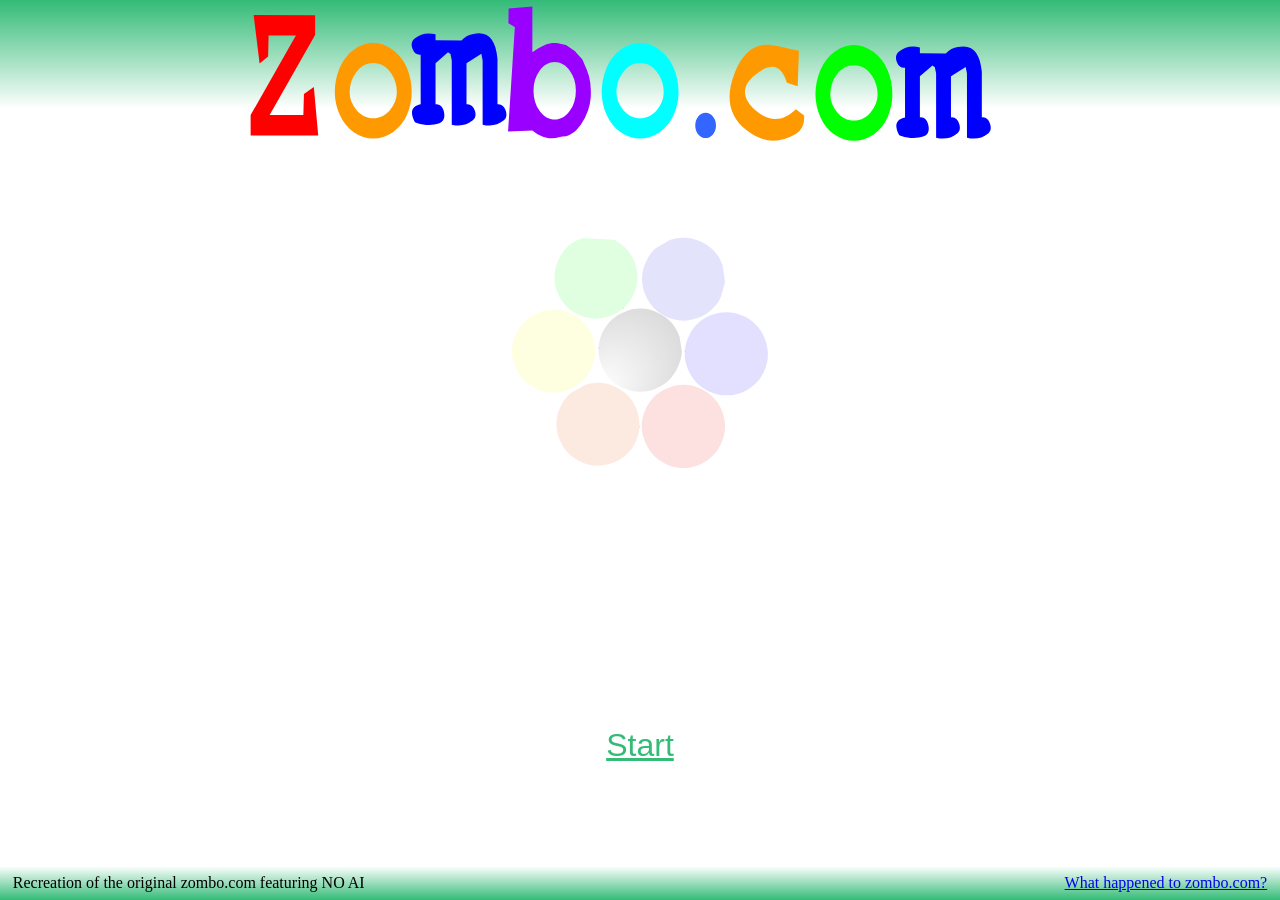
<file: index.html>
<!DOCTYPE html>
<html lang="en">
<head>
	<!-- Assets courtesy of https://html5zombo.com/ -->
	<meta charset="UTF-8">
	<meta name="viewport" content="width=device-width, initial-scale=1.0">
	<title>ZomboCom</title>
	<meta name="description" content="Welcome to ZomboCom! You can do anything at ZomboCom!">
	<link rel="stylesheet" href="styles.css">
</head>
<body>
	<div class="top-gradient">
		<svg xmlns="http://www.w3.org/2000/svg" xmlns:xlink="http://www.w3.org/1999/xlink" version="1.1" id="Layer_1" x="0px" y="0px" style="width: 100%;" viewBox="0 0 555.85 61.35" xml:space="preserve">
			<g id="logo">
				<path fill="#00FFFF" d="M292.575,29.575c-1.4-3.399-3.45-6.066-6.15-8c-2.733-2.033-5.55-3.05-8.45-3.05                 c-2.933,0-5.733,0.983-8.4,2.95c-2.7,1.899-4.75,4.566-6.15,8c-1.433,3.434-2.15,6.899-2.15,10.399c0,3.467,0.717,6.801,2.15,10                 c1.367,3.201,3.4,5.717,6.1,7.551c2.667,1.834,5.483,2.75,8.45,2.75c2.934,0,5.767-0.916,8.5-2.75c2.667-1.9,4.7-4.416,6.101-7.551                 c1.399-3.266,2.1-6.582,2.1-9.949C294.675,36.359,293.975,32.909,292.575,29.575 M277.975,27.325c3.3,0,5.95,1.601,7.95,4.799                 c1.533,2.4,2.3,5.035,2.3,7.9c0,2.768-0.983,5.35-2.95,7.75c-2.033,2.367-4.467,3.566-7.3,3.6c-2.867-0.033-5.3-1.232-7.3-3.6                 c-2-2.4-2.983-4.982-2.95-7.75c-0.033-3.365,0.95-6.299,2.95-8.799C272.608,28.625,275.042,27.325,277.975,27.325"/>
				<path fill="none" d="M292.575,29.575"/>
				<path fill="#FF9900" d="M346.425,37.425l0.5-15.35l-8.95-1.95c-8.533-2.433-14.816,1.351-18.85,11.351                 c-4.233,10.6-2.616,18.898,4.85,24.898c6.833,5.568,13.983,6.217,21.45,1.951c2.8-1.734,4.05-4.467,3.75-8.201l-3.55-2.648                 c-5.634,5.434-11.4,5.648-17.3,0.648c-6.834-5.965-6.4-11.582,1.3-16.85c5.866-4.167,9.899-2.599,12.1,4.701L346.425,37.425                  M176.725,29.575c-1.4-3.399-3.466-6.066-6.2-8c-2.733-2.033-5.55-3.05-8.45-3.05s-5.683,0.983-8.35,2.95                 c-2.7,1.899-4.767,4.566-6.2,8c-1.434,3.434-2.15,6.899-2.15,10.399c0,3.467,0.716,6.801,2.15,10c1.4,3.201,3.433,5.717,6.1,7.551                 c2.667,1.834,5.483,2.75,8.45,2.75s5.817-0.916,8.55-2.75c2.667-1.9,4.7-4.416,6.1-7.551c1.367-3.266,2.05-6.582,2.05-9.949                 C178.775,36.359,178.091,32.909,176.725,29.575 M170.075,32.124c1.5,2.4,2.25,5.035,2.25,7.9c0,2.768-0.983,5.35-2.95,7.75                 c-2,2.367-4.434,3.566-7.3,3.6c-2.867-0.033-5.3-1.232-7.3-3.6c-1.967-2.4-2.95-4.982-2.95-7.75c0-3.365,0.983-6.299,2.95-8.799                 c1.967-2.601,4.4-3.901,7.3-3.901C165.375,27.325,168.042,28.926,170.075,32.124"/>
				<path fill="none" d="M346.425,37.425"/>
				<path fill="#00FF00" d="M385.475,30.525c-1.399-3.366-3.466-6.033-6.2-8c-2.732-2.033-5.55-3.033-8.449-3                 c-2.9-0.033-5.684,0.934-8.351,2.9c-2.7,1.899-4.767,4.566-6.2,8c-1.434,3.433-2.149,6.9-2.149,10.4s0.716,6.85,2.149,10.049                 c1.4,3.168,3.434,5.684,6.101,7.551c2.667,1.834,5.483,2.75,8.45,2.75s5.816-0.916,8.55-2.75c2.667-1.934,4.7-4.449,6.1-7.551                 c1.366-3.266,2.05-6.582,2.05-9.949C387.524,37.359,386.841,33.892,385.475,30.525 M363.524,32.175                 c1.967-2.567,4.4-3.85,7.301-3.85c3.3,0,5.967,1.601,8,4.799c1.5,2.367,2.266,5,2.3,7.9c-0.034,2.734-1.034,5.301-3,7.701                 c-2,2.398-4.434,3.6-7.3,3.6c-2.867,0-5.301-1.201-7.301-3.6c-1.967-2.4-2.949-4.967-2.949-7.701                 C360.575,37.624,361.558,34.675,363.524,32.175"/>
				<path fill="none" d="M385.475,30.525"/>
				<path fill="#0000FF" d="M399.475,20.625c-3.366-0.933-6.433-0.333-9.2,1.801c-1.199,1.1-1.482,2.55-0.85,4.35                 c0.7,1.934,1.9,2.816,3.6,2.65v21.55c-3.833,0.766-4.75,3.217-2.75,7.35c0.268,0.467,0.65,0.699,1.15,0.699                 c3.4,1.1,6.65,1.168,9.75,0.201c2-0.867,2.617-2.668,1.85-5.4c-0.6-2.1-1.783-3.051-3.55-2.85V33.124l5.45-4.699l1.05,0.75                 l0.55,2.75v27.85c3.467,0.9,6.518,0.283,9.15-1.85c1.166-0.9,1.467-2.266,0.9-4.1c-0.667-2.1-1.867-3.051-3.601-2.85V33.124                 l6.4-4.049l0.55,2.85v27.85c3.467,0.9,6.533,0.283,9.2-1.85c1.134-0.9,1.417-2.266,0.85-4.1c-0.667-2.1-1.866-3.051-3.6-2.85                 V31.175c-0.767-8.534-4.233-12.117-10.4-10.75c-1.966,0.166-3.716,1.116-5.25,2.85l-11.25-0.1V20.625 M182.675,23.775v21.5                 c-3.833,0.801-4.75,3.25-2.75,7.35c0.267,0.5,0.65,0.75,1.15,0.75c3.367,1.102,6.6,1.168,9.7,0.201c2-0.867,2.633-2.684,1.9-5.451                 c-0.6-2.1-1.783-3.049-3.55-2.85V27.426l5.4-4.7l1.1,0.75l0.55,2.75v27.899c3.467,0.9,6.517,0.285,9.15-1.85                 c1.167-0.934,1.467-2.316,0.9-4.15c-0.7-2.1-1.917-3.049-3.65-2.85V27.426l6.45-4.051l0.55,2.851v27.899                 c3.467,0.9,6.533,0.285,9.2-1.85c1.133-0.934,1.417-2.316,0.85-4.15c-0.667-2.1-1.867-3.049-3.6-2.85v-19.75                 c-0.767-8.533-4.233-12.134-10.4-10.8c-1.967,0.2-3.717,1.149-5.25,2.85l-11.25-0.05v-2.6c-3.367-0.934-6.434-0.317-9.2,1.85                 c-1.2,1.1-1.483,2.533-0.85,4.3C179.775,23.042,180.975,23.942,182.675,23.775"/>
				<path fill="none" d="M399.475,20.625"/>
				<path fill="#3366FF" d="M309.575,58.374l0.3-0.398c0.7-1,1.05-2.168,1.05-3.5c0-1.533-0.45-2.834-1.35-3.9                 c-0.867-1.066-1.917-1.6-3.15-1.6s-2.3,0.533-3.2,1.6c-0.866,1.066-1.3,2.367-1.3,3.9c0,1.332,0.334,2.5,1,3.5l0.3,0.398                 c0.9,1.068,1.967,1.602,3.2,1.602S308.708,59.443,309.575,58.374"/>
				<path fill="none" d="M309.575,58.374"/>
				<path fill="#FF0000" d="M116.425,24.575l0.2-9.2h11.85l-19.65,34.601v8.85h29.35l-1.9-21l-4.3,2.949l-0.25,9.201h-14.65                 l19.75-34.75v-8.65l-26.7-0.1l2.6,21.149L116.425,24.575"/>
				<path fill="none" d="M116.425,24.575"/>
				<path fill="#9900FF" d="M220.875,3.725l-0.1,6.399l2.8,1.601l-2.95,45.399l10.55-0.449l2.25,1.6l2.35,1.1l2.5,0.701                 c1.967,0,3.933-0.268,5.9-0.801c1.033,0.033,2.067-0.184,3.1-0.65l2.05-1.299l0.9-0.801l2-2.299l1.8-3.051l1.4-3.4l0.7-2.6                 l0.4-2.85c0.066-1.033,0.083-2.066,0.05-3.1l-0.25-3.25l-0.55-2.852l-0.95-2.849l-1.55-3.55l-0.45-0.95l-1.9-2.1l-1.2-1.4                 l-2.65-1.9l-1.35-0.85l-3.95-0.9h-2.1l-2.4,0.551l-2.45,1.199l-1.2,0.7l-2.45,1.65V2.875L220.875,3.725 M234.375,30.575                 c1.8-2.467,3.966-3.7,6.5-3.7c2.533,0,4.7,1.233,6.5,3.7c1.8,2.434,2.7,5.368,2.7,8.799c0,3.434-0.9,6.385-2.7,8.852                 c-1.8,2.467-3.967,3.699-6.5,3.699c-2.534,0-4.7-1.232-6.5-3.699c-1.8-2.467-2.7-5.418-2.7-8.852                 C231.675,35.943,232.575,33.009,234.375,30.575"/>
				<path fill="none" d="M220.875,3.725"/>
			</g>
		</svg>
	</div>

	<audio id="audio">
		<source src="assets/zombo.ogg" type="audio/ogg"> 
		<source src="assets/zombo.mp3" type="audio/mp3">
		 <!-- <source src="assets/shorto.mp3" type="audio/mp3"> -->
	</audio>

	<div class="center-container">
		<svg id="spinner" xmlns="http://www.w3.org/2000/svg" xmlns:xlink="http://www.w3.org/1999/xlink" version="1.1" id="Layer_2" x="0px" y="0px" viewBox="5.02 -3.954 150 150" enable-background="new 5.02 -3.954 150 150" xml:space="preserve">
			<g>
				<g transform="matrix(1.000,0.000,0.000,1.000,-84.150,-14.450)">
					<g>
						<path opacity="0.122" fill="#00FF00" d="M152.151,71.151c2.073-0.69,3.888-1.727,5.442-3.107h0.13                             c1.556-1.38,2.807-3.063,3.757-5.047c1.988-4.054,2.247-8.196,0.778-12.423c-1.469-4.228-4.19-7.334-8.164-9.318l-12.312-0.647                             c-4.321,1.381-7.43,4.099-9.331,8.153c-1.987,3.969-2.247,8.111-0.778,12.424c1.383,4.141,4.104,7.204,8.166,9.188                             C143.814,72.358,147.918,72.617,152.151,71.151"/>
					</g>
					<path fill="none" stroke="#000000" stroke-width="0.05" stroke-linecap="round" stroke-linejoin="round" d="M157.593,68.044h0.13"/>
					<g>
						<path opacity="0.122" fill="#1A24E6" d="M175.867,41.386l-5.572,3.235c-1.556,1.38-2.766,3.019-3.63,4.917                             c-1.987,3.969-2.247,8.067-0.777,12.294c1.123,3.192,2.98,5.781,5.572,7.765l2.592,1.553c3.974,1.984,8.078,2.242,12.311,0.776                             c4.234-1.466,7.344-4.185,9.331-8.153l1.685-5.954l-0.907-6.471c-1.468-4.228-4.19-7.289-8.164-9.188                             C184.247,40.177,180.1,39.918,175.867,41.386"/>
					</g>
					<g>
						<path opacity="0.122" fill="#F2FE01" d="M125.194,69.467c-4.233,1.467-7.343,4.229-9.33,8.283                             c-1.988,3.969-2.246,8.067-0.778,12.294c1.47,4.228,4.233,7.333,8.295,9.318c3.974,1.898,8.078,2.157,12.311,0.776l0.648-0.259                             c3.888-1.552,6.782-4.228,8.683-8.022c1.296-2.676,1.856-5.436,1.685-8.283l-0.907-4.011c-1.296-3.625-3.456-6.385-6.48-8.283                             l-1.815-1.035C133.532,68.26,129.428,68.001,125.194,69.467"/>
					</g>
					
						<radialGradient id="SVGID_1_" cx="69.1842" cy="587.5672" r="2.5933" fx="67.8876" fy="586.2706" gradientTransform="matrix(12.5645 0 0 -12.5182 -705.0267 7439.6914)" gradientUnits="userSpaceOnUse">
						<stop offset="0" style="stop-color:#FFFFFF"/>
						<stop offset="1" style="stop-color:#CCCCCC"/>
					</radialGradient>
					<path fill="url(#SVGID_1_)" d="M149.688,77.232c-1.037,1.984-1.598,4.056-1.684,6.213v0.129c-0.174,1.984,0.129,4.012,0.907,6.083                         c1.208,3.623,3.369,6.428,6.479,8.412l1.685,0.906c4.06,1.898,8.207,2.156,12.44,0.776c4.233-1.554,7.301-4.313,9.202-8.283                         c1.037-2.156,1.641-4.313,1.813-6.471l-0.907-5.824c-1.468-4.313-4.233-7.418-8.293-9.316c-3.974-1.984-8.078-2.243-12.312-0.777                         l-0.648,0.259C154.397,70.804,151.503,73.437,149.688,77.232"/>
					<path fill="none" stroke="#000000" stroke-width="0.05" stroke-linecap="round" stroke-linejoin="round" d="M148.004,83.445v0.129                         "/>
					<g>
						<path opacity="0.122" fill="#E75303" d="M162.388,120.456c0.95-2.07,1.469-4.098,1.555-6.083v-0.128                             c0.086-2.071-0.216-4.142-0.907-6.212c-1.468-4.228-4.19-7.291-8.164-9.189c-3.974-1.984-8.079-2.243-12.312-0.776l-5.572,3.105                             c-1.556,1.382-2.809,3.063-3.759,5.048c-1.987,3.968-2.247,8.067-0.777,12.294c1.468,4.228,4.233,7.334,8.293,9.318                             c3.975,1.984,8.078,2.243,12.312,0.776C157.291,127.143,160.401,124.425,162.388,120.456"/>
					</g>
					<path fill="none" stroke="#000000" stroke-width="0.05" stroke-linecap="round" stroke-linejoin="round" d="M163.943,114.373                         v-0.128"/>
					<g>
						<path opacity="0.122" fill="#E90101" d="M175.996,98.844c-4.319,1.382-7.473,4.099-9.46,8.153                             c-1.123,2.331-1.685,4.703-1.685,7.118c0,1.726,0.345,3.494,1.036,5.307c1.382,4.228,4.104,7.334,8.165,9.318                             c3.974,1.984,8.078,2.242,12.311,0.776c4.234-1.466,7.344-4.228,9.331-8.283c1.987-4.054,2.247-8.196,0.777-12.423                             c-1.209-3.364-3.196-5.995-5.961-7.894l-2.203-1.294C184.247,97.637,180.143,97.378,175.996,98.844"/>
					</g>
					<g>
						<path opacity="0.122" fill="#1B02FD" d="M183.383,78.656c-1.037,1.984-1.599,4.011-1.685,6.083v0.129                             c-0.173,1.984,0.129,4.054,0.907,6.211c1.468,4.227,4.233,7.334,8.293,9.318c3.974,1.898,8.078,2.158,12.312,0.776                             c4.233-1.466,7.344-4.227,9.331-8.281c1.901-3.97,2.117-8.067,0.648-12.295c-1.47-4.227-4.19-7.333-8.165-9.318                             c-4.061-1.984-8.208-2.243-12.441-0.775C188.35,71.97,185.284,74.687,183.383,78.656"/>
					</g>
					<path fill="none" stroke="#000000" stroke-width="0.05" stroke-linecap="round" stroke-linejoin="round" d="M181.698,84.739v0.129                         "/>
				</g>
			</g>
		</svg>
		<div id="signup" style="display: none;">
			<a href="./join1.htm" class="typewriter" style="text-decoration: none;">
				Sign Up For The New<span style="color: #F00">Z</span>Letter
			</a>
		</div>
	</div>

	<button id="start" onclick="startZombo()">Start</button>
	
	<footer id="footer">
		<div style="text-align: left;">Recreation of the original zombo.com featuring NO AI</div>
		<div style="text-align: right;"><a target="_blank" href="https://www.youtube.com/watch?v=xHgDVowud1Q">What happened to zombo.com?</a></div>
	</footer>

	<script>
		const spinner = document.getElementById("spinner");
		const audio = document.getElementById("audio");
		const startButton = document.getElementById("start");
		const footer = document.getElementById("footer");
		const signup = document.getElementById("signup");

		var started = false;
		function startZombo() {
			if (started) return;
			started = true;

			// Hide the start button
			startButton.style.display = "none";

			// Play the audio
			var promise = audio.play();

			// Start spinning if the audio is playing
			if (promise !== undefined) {
				promise.then(() => {
					spin();
				}).catch(error => {
					console.error(error);
					startButton.style.display = "block";
				});
			}
		}

		// Resume audio if you click off
		window.addEventListener("pageshow", () => {
			if (started) {
				audio.play();
			}
		});

		// On audio end, load the page
		audio.addEventListener("ended", () => {
			signup.style.display = "block";
			spinner.style.display = "none";
		});

		// Main spin function
		const ANGLE_DELTA = 80;
		const ANGLE_TIME = 100;
		var angle = 0;
		function spin() {
			angle = angle + ANGLE_DELTA;
			if (angle > 360) angle = angle - 360;
			spinner.style.transform = `rotate(${angle}deg)`
			setTimeout(spin, ANGLE_TIME);
		}
	</script>

</body>
</html>
</file>
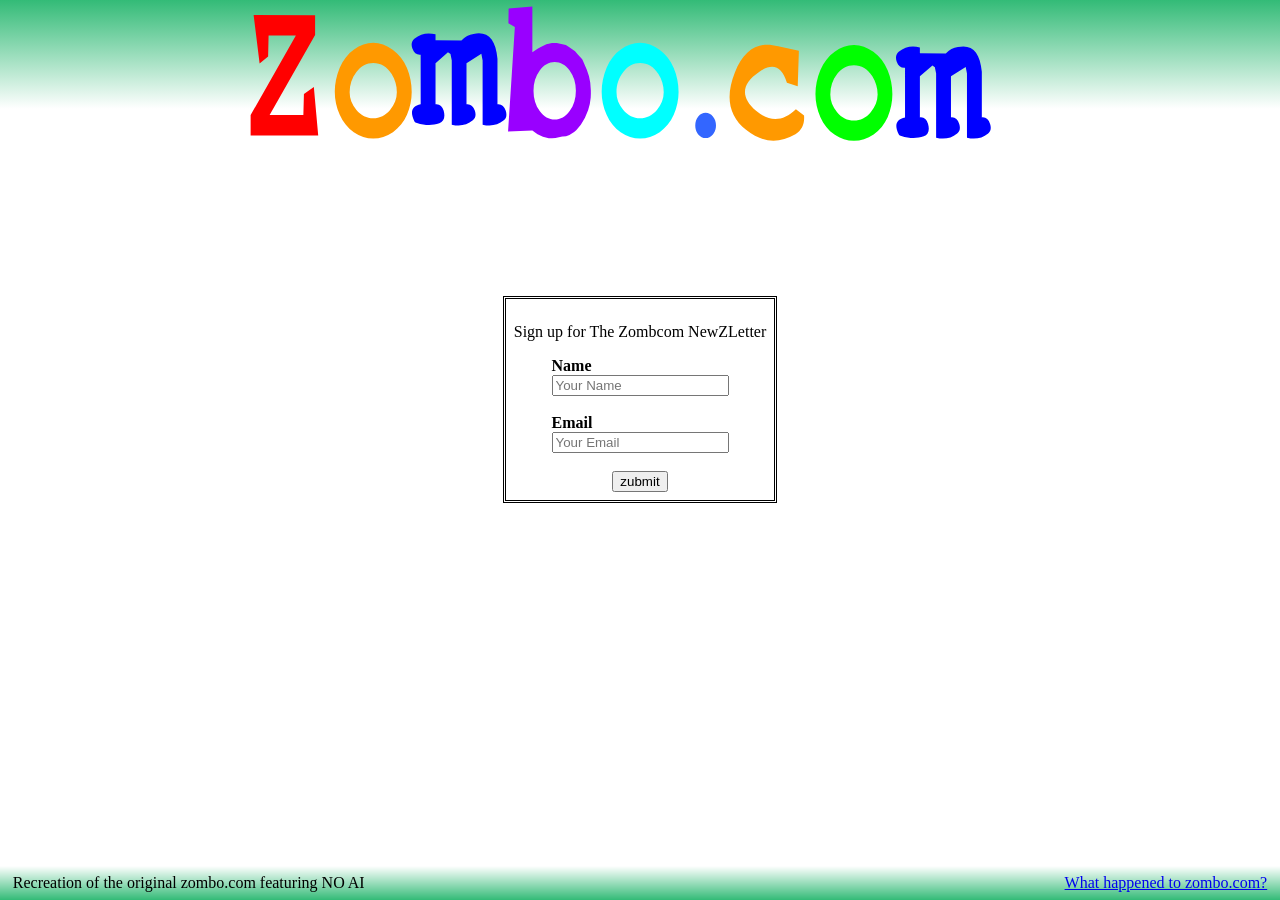
<file: join1.htm>
<!DOCTYPE html>
<html lang="en">
<head>
	<meta charset="UTF-8">
	<meta name="viewport" content="width=device-width, initial-scale=1.0">
	<title>ZomboCom</title>
	<meta name="description" content="Welcome to ZomboCom! You can do anything at ZomboCom!">
	<link rel="stylesheet" href="styles.css">
</head>
<body>
	<div class="top-gradient">
		<svg xmlns="http://www.w3.org/2000/svg" xmlns:xlink="http://www.w3.org/1999/xlink" version="1.1" id="Layer_1" x="0px" y="0px" style="width: 100%;" viewBox="0 0 555.85 61.35" xml:space="preserve">
			<g id="logo">
				<path fill="#00FFFF" d="M292.575,29.575c-1.4-3.399-3.45-6.066-6.15-8c-2.733-2.033-5.55-3.05-8.45-3.05                 c-2.933,0-5.733,0.983-8.4,2.95c-2.7,1.899-4.75,4.566-6.15,8c-1.433,3.434-2.15,6.899-2.15,10.399c0,3.467,0.717,6.801,2.15,10                 c1.367,3.201,3.4,5.717,6.1,7.551c2.667,1.834,5.483,2.75,8.45,2.75c2.934,0,5.767-0.916,8.5-2.75c2.667-1.9,4.7-4.416,6.101-7.551                 c1.399-3.266,2.1-6.582,2.1-9.949C294.675,36.359,293.975,32.909,292.575,29.575 M277.975,27.325c3.3,0,5.95,1.601,7.95,4.799                 c1.533,2.4,2.3,5.035,2.3,7.9c0,2.768-0.983,5.35-2.95,7.75c-2.033,2.367-4.467,3.566-7.3,3.6c-2.867-0.033-5.3-1.232-7.3-3.6                 c-2-2.4-2.983-4.982-2.95-7.75c-0.033-3.365,0.95-6.299,2.95-8.799C272.608,28.625,275.042,27.325,277.975,27.325"/>
				<path fill="none" d="M292.575,29.575"/>
				<path fill="#FF9900" d="M346.425,37.425l0.5-15.35l-8.95-1.95c-8.533-2.433-14.816,1.351-18.85,11.351                 c-4.233,10.6-2.616,18.898,4.85,24.898c6.833,5.568,13.983,6.217,21.45,1.951c2.8-1.734,4.05-4.467,3.75-8.201l-3.55-2.648                 c-5.634,5.434-11.4,5.648-17.3,0.648c-6.834-5.965-6.4-11.582,1.3-16.85c5.866-4.167,9.899-2.599,12.1,4.701L346.425,37.425                  M176.725,29.575c-1.4-3.399-3.466-6.066-6.2-8c-2.733-2.033-5.55-3.05-8.45-3.05s-5.683,0.983-8.35,2.95                 c-2.7,1.899-4.767,4.566-6.2,8c-1.434,3.434-2.15,6.899-2.15,10.399c0,3.467,0.716,6.801,2.15,10c1.4,3.201,3.433,5.717,6.1,7.551                 c2.667,1.834,5.483,2.75,8.45,2.75s5.817-0.916,8.55-2.75c2.667-1.9,4.7-4.416,6.1-7.551c1.367-3.266,2.05-6.582,2.05-9.949                 C178.775,36.359,178.091,32.909,176.725,29.575 M170.075,32.124c1.5,2.4,2.25,5.035,2.25,7.9c0,2.768-0.983,5.35-2.95,7.75                 c-2,2.367-4.434,3.566-7.3,3.6c-2.867-0.033-5.3-1.232-7.3-3.6c-1.967-2.4-2.95-4.982-2.95-7.75c0-3.365,0.983-6.299,2.95-8.799                 c1.967-2.601,4.4-3.901,7.3-3.901C165.375,27.325,168.042,28.926,170.075,32.124"/>
				<path fill="none" d="M346.425,37.425"/>
				<path fill="#00FF00" d="M385.475,30.525c-1.399-3.366-3.466-6.033-6.2-8c-2.732-2.033-5.55-3.033-8.449-3                 c-2.9-0.033-5.684,0.934-8.351,2.9c-2.7,1.899-4.767,4.566-6.2,8c-1.434,3.433-2.149,6.9-2.149,10.4s0.716,6.85,2.149,10.049                 c1.4,3.168,3.434,5.684,6.101,7.551c2.667,1.834,5.483,2.75,8.45,2.75s5.816-0.916,8.55-2.75c2.667-1.934,4.7-4.449,6.1-7.551                 c1.366-3.266,2.05-6.582,2.05-9.949C387.524,37.359,386.841,33.892,385.475,30.525 M363.524,32.175                 c1.967-2.567,4.4-3.85,7.301-3.85c3.3,0,5.967,1.601,8,4.799c1.5,2.367,2.266,5,2.3,7.9c-0.034,2.734-1.034,5.301-3,7.701                 c-2,2.398-4.434,3.6-7.3,3.6c-2.867,0-5.301-1.201-7.301-3.6c-1.967-2.4-2.949-4.967-2.949-7.701                 C360.575,37.624,361.558,34.675,363.524,32.175"/>
				<path fill="none" d="M385.475,30.525"/>
				<path fill="#0000FF" d="M399.475,20.625c-3.366-0.933-6.433-0.333-9.2,1.801c-1.199,1.1-1.482,2.55-0.85,4.35                 c0.7,1.934,1.9,2.816,3.6,2.65v21.55c-3.833,0.766-4.75,3.217-2.75,7.35c0.268,0.467,0.65,0.699,1.15,0.699                 c3.4,1.1,6.65,1.168,9.75,0.201c2-0.867,2.617-2.668,1.85-5.4c-0.6-2.1-1.783-3.051-3.55-2.85V33.124l5.45-4.699l1.05,0.75                 l0.55,2.75v27.85c3.467,0.9,6.518,0.283,9.15-1.85c1.166-0.9,1.467-2.266,0.9-4.1c-0.667-2.1-1.867-3.051-3.601-2.85V33.124                 l6.4-4.049l0.55,2.85v27.85c3.467,0.9,6.533,0.283,9.2-1.85c1.134-0.9,1.417-2.266,0.85-4.1c-0.667-2.1-1.866-3.051-3.6-2.85                 V31.175c-0.767-8.534-4.233-12.117-10.4-10.75c-1.966,0.166-3.716,1.116-5.25,2.85l-11.25-0.1V20.625 M182.675,23.775v21.5                 c-3.833,0.801-4.75,3.25-2.75,7.35c0.267,0.5,0.65,0.75,1.15,0.75c3.367,1.102,6.6,1.168,9.7,0.201c2-0.867,2.633-2.684,1.9-5.451                 c-0.6-2.1-1.783-3.049-3.55-2.85V27.426l5.4-4.7l1.1,0.75l0.55,2.75v27.899c3.467,0.9,6.517,0.285,9.15-1.85                 c1.167-0.934,1.467-2.316,0.9-4.15c-0.7-2.1-1.917-3.049-3.65-2.85V27.426l6.45-4.051l0.55,2.851v27.899                 c3.467,0.9,6.533,0.285,9.2-1.85c1.133-0.934,1.417-2.316,0.85-4.15c-0.667-2.1-1.867-3.049-3.6-2.85v-19.75                 c-0.767-8.533-4.233-12.134-10.4-10.8c-1.967,0.2-3.717,1.149-5.25,2.85l-11.25-0.05v-2.6c-3.367-0.934-6.434-0.317-9.2,1.85                 c-1.2,1.1-1.483,2.533-0.85,4.3C179.775,23.042,180.975,23.942,182.675,23.775"/>
				<path fill="none" d="M399.475,20.625"/>
				<path fill="#3366FF" d="M309.575,58.374l0.3-0.398c0.7-1,1.05-2.168,1.05-3.5c0-1.533-0.45-2.834-1.35-3.9                 c-0.867-1.066-1.917-1.6-3.15-1.6s-2.3,0.533-3.2,1.6c-0.866,1.066-1.3,2.367-1.3,3.9c0,1.332,0.334,2.5,1,3.5l0.3,0.398                 c0.9,1.068,1.967,1.602,3.2,1.602S308.708,59.443,309.575,58.374"/>
				<path fill="none" d="M309.575,58.374"/>
				<path fill="#FF0000" d="M116.425,24.575l0.2-9.2h11.85l-19.65,34.601v8.85h29.35l-1.9-21l-4.3,2.949l-0.25,9.201h-14.65                 l19.75-34.75v-8.65l-26.7-0.1l2.6,21.149L116.425,24.575"/>
				<path fill="none" d="M116.425,24.575"/>
				<path fill="#9900FF" d="M220.875,3.725l-0.1,6.399l2.8,1.601l-2.95,45.399l10.55-0.449l2.25,1.6l2.35,1.1l2.5,0.701                 c1.967,0,3.933-0.268,5.9-0.801c1.033,0.033,2.067-0.184,3.1-0.65l2.05-1.299l0.9-0.801l2-2.299l1.8-3.051l1.4-3.4l0.7-2.6                 l0.4-2.85c0.066-1.033,0.083-2.066,0.05-3.1l-0.25-3.25l-0.55-2.852l-0.95-2.849l-1.55-3.55l-0.45-0.95l-1.9-2.1l-1.2-1.4                 l-2.65-1.9l-1.35-0.85l-3.95-0.9h-2.1l-2.4,0.551l-2.45,1.199l-1.2,0.7l-2.45,1.65V2.875L220.875,3.725 M234.375,30.575                 c1.8-2.467,3.966-3.7,6.5-3.7c2.533,0,4.7,1.233,6.5,3.7c1.8,2.434,2.7,5.368,2.7,8.799c0,3.434-0.9,6.385-2.7,8.852                 c-1.8,2.467-3.967,3.699-6.5,3.699c-2.534,0-4.7-1.232-6.5-3.699c-1.8-2.467-2.7-5.418-2.7-8.852                 C231.675,35.943,232.575,33.009,234.375,30.575"/>
				<path fill="none" d="M220.875,3.725"/>
			</g>
		</svg>
	</div>

	<div class="center-container">
		<form action="https://to.spencers.work/rick" method="get">
			<p>Sign up for The Zombcom NewZLetter</p>
			<span>
				<label for="form_name">Name</label>
				<br/>
				<input name="name" type="text" placeholder="Your Name" autocomplete="name" required="" id="form_name">
			</span>
			
			<br/>

			<span style="display: block;">
				<label for="form_email">Email</label>
				<br/>
				<input name="email" type="email" placeholder="Your Email" autocomplete="email" required="" id="form_email">
			</span>
			
			<br/>
			<button style="all: revert; margin: auto;" type="submit">
				<span>zubmit</span>
			</button>
		</form>
	</div>

	<footer id="footer">
		<div style="text-align: left;">Recreation of the original zombo.com featuring NO AI</div>
		<div style="text-align: right;"><a target="_blank" href="https://www.youtube.com/watch?v=xHgDVowud1Q">What happened to zombo.com?</a></div>
	</footer>
</body>
</html>
</file>
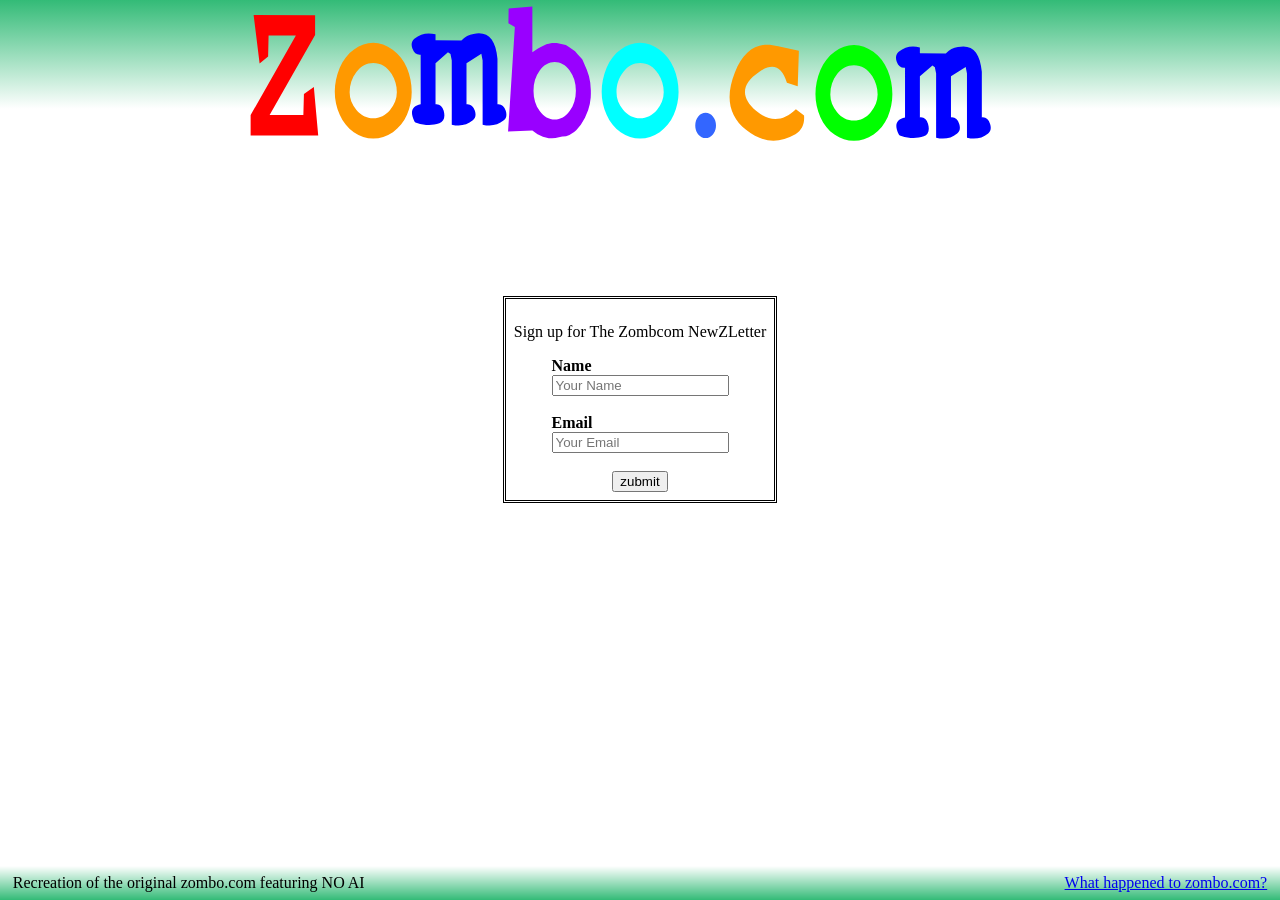
<file: join1.html>
<!DOCTYPE html>
<html lang="en">
<head>
	<meta charset="UTF-8">
	<meta name="viewport" content="width=device-width, initial-scale=1.0">
	<title>Document</title>

	<link rel="stylesheet" href="styles.css">
</head>
<body>
	<div class="top-gradient">
		<svg xmlns="http://www.w3.org/2000/svg" xmlns:xlink="http://www.w3.org/1999/xlink" version="1.1" id="Layer_1" x="0px" y="0px" style="width: 100%;" viewBox="0 0 555.85 61.35" xml:space="preserve">
			<g id="logo">
				<path fill="#00FFFF" d="M292.575,29.575c-1.4-3.399-3.45-6.066-6.15-8c-2.733-2.033-5.55-3.05-8.45-3.05                 c-2.933,0-5.733,0.983-8.4,2.95c-2.7,1.899-4.75,4.566-6.15,8c-1.433,3.434-2.15,6.899-2.15,10.399c0,3.467,0.717,6.801,2.15,10                 c1.367,3.201,3.4,5.717,6.1,7.551c2.667,1.834,5.483,2.75,8.45,2.75c2.934,0,5.767-0.916,8.5-2.75c2.667-1.9,4.7-4.416,6.101-7.551                 c1.399-3.266,2.1-6.582,2.1-9.949C294.675,36.359,293.975,32.909,292.575,29.575 M277.975,27.325c3.3,0,5.95,1.601,7.95,4.799                 c1.533,2.4,2.3,5.035,2.3,7.9c0,2.768-0.983,5.35-2.95,7.75c-2.033,2.367-4.467,3.566-7.3,3.6c-2.867-0.033-5.3-1.232-7.3-3.6                 c-2-2.4-2.983-4.982-2.95-7.75c-0.033-3.365,0.95-6.299,2.95-8.799C272.608,28.625,275.042,27.325,277.975,27.325"/>
				<path fill="none" d="M292.575,29.575"/>
				<path fill="#FF9900" d="M346.425,37.425l0.5-15.35l-8.95-1.95c-8.533-2.433-14.816,1.351-18.85,11.351                 c-4.233,10.6-2.616,18.898,4.85,24.898c6.833,5.568,13.983,6.217,21.45,1.951c2.8-1.734,4.05-4.467,3.75-8.201l-3.55-2.648                 c-5.634,5.434-11.4,5.648-17.3,0.648c-6.834-5.965-6.4-11.582,1.3-16.85c5.866-4.167,9.899-2.599,12.1,4.701L346.425,37.425                  M176.725,29.575c-1.4-3.399-3.466-6.066-6.2-8c-2.733-2.033-5.55-3.05-8.45-3.05s-5.683,0.983-8.35,2.95                 c-2.7,1.899-4.767,4.566-6.2,8c-1.434,3.434-2.15,6.899-2.15,10.399c0,3.467,0.716,6.801,2.15,10c1.4,3.201,3.433,5.717,6.1,7.551                 c2.667,1.834,5.483,2.75,8.45,2.75s5.817-0.916,8.55-2.75c2.667-1.9,4.7-4.416,6.1-7.551c1.367-3.266,2.05-6.582,2.05-9.949                 C178.775,36.359,178.091,32.909,176.725,29.575 M170.075,32.124c1.5,2.4,2.25,5.035,2.25,7.9c0,2.768-0.983,5.35-2.95,7.75                 c-2,2.367-4.434,3.566-7.3,3.6c-2.867-0.033-5.3-1.232-7.3-3.6c-1.967-2.4-2.95-4.982-2.95-7.75c0-3.365,0.983-6.299,2.95-8.799                 c1.967-2.601,4.4-3.901,7.3-3.901C165.375,27.325,168.042,28.926,170.075,32.124"/>
				<path fill="none" d="M346.425,37.425"/>
				<path fill="#00FF00" d="M385.475,30.525c-1.399-3.366-3.466-6.033-6.2-8c-2.732-2.033-5.55-3.033-8.449-3                 c-2.9-0.033-5.684,0.934-8.351,2.9c-2.7,1.899-4.767,4.566-6.2,8c-1.434,3.433-2.149,6.9-2.149,10.4s0.716,6.85,2.149,10.049                 c1.4,3.168,3.434,5.684,6.101,7.551c2.667,1.834,5.483,2.75,8.45,2.75s5.816-0.916,8.55-2.75c2.667-1.934,4.7-4.449,6.1-7.551                 c1.366-3.266,2.05-6.582,2.05-9.949C387.524,37.359,386.841,33.892,385.475,30.525 M363.524,32.175                 c1.967-2.567,4.4-3.85,7.301-3.85c3.3,0,5.967,1.601,8,4.799c1.5,2.367,2.266,5,2.3,7.9c-0.034,2.734-1.034,5.301-3,7.701                 c-2,2.398-4.434,3.6-7.3,3.6c-2.867,0-5.301-1.201-7.301-3.6c-1.967-2.4-2.949-4.967-2.949-7.701                 C360.575,37.624,361.558,34.675,363.524,32.175"/>
				<path fill="none" d="M385.475,30.525"/>
				<path fill="#0000FF" d="M399.475,20.625c-3.366-0.933-6.433-0.333-9.2,1.801c-1.199,1.1-1.482,2.55-0.85,4.35                 c0.7,1.934,1.9,2.816,3.6,2.65v21.55c-3.833,0.766-4.75,3.217-2.75,7.35c0.268,0.467,0.65,0.699,1.15,0.699                 c3.4,1.1,6.65,1.168,9.75,0.201c2-0.867,2.617-2.668,1.85-5.4c-0.6-2.1-1.783-3.051-3.55-2.85V33.124l5.45-4.699l1.05,0.75                 l0.55,2.75v27.85c3.467,0.9,6.518,0.283,9.15-1.85c1.166-0.9,1.467-2.266,0.9-4.1c-0.667-2.1-1.867-3.051-3.601-2.85V33.124                 l6.4-4.049l0.55,2.85v27.85c3.467,0.9,6.533,0.283,9.2-1.85c1.134-0.9,1.417-2.266,0.85-4.1c-0.667-2.1-1.866-3.051-3.6-2.85                 V31.175c-0.767-8.534-4.233-12.117-10.4-10.75c-1.966,0.166-3.716,1.116-5.25,2.85l-11.25-0.1V20.625 M182.675,23.775v21.5                 c-3.833,0.801-4.75,3.25-2.75,7.35c0.267,0.5,0.65,0.75,1.15,0.75c3.367,1.102,6.6,1.168,9.7,0.201c2-0.867,2.633-2.684,1.9-5.451                 c-0.6-2.1-1.783-3.049-3.55-2.85V27.426l5.4-4.7l1.1,0.75l0.55,2.75v27.899c3.467,0.9,6.517,0.285,9.15-1.85                 c1.167-0.934,1.467-2.316,0.9-4.15c-0.7-2.1-1.917-3.049-3.65-2.85V27.426l6.45-4.051l0.55,2.851v27.899                 c3.467,0.9,6.533,0.285,9.2-1.85c1.133-0.934,1.417-2.316,0.85-4.15c-0.667-2.1-1.867-3.049-3.6-2.85v-19.75                 c-0.767-8.533-4.233-12.134-10.4-10.8c-1.967,0.2-3.717,1.149-5.25,2.85l-11.25-0.05v-2.6c-3.367-0.934-6.434-0.317-9.2,1.85                 c-1.2,1.1-1.483,2.533-0.85,4.3C179.775,23.042,180.975,23.942,182.675,23.775"/>
				<path fill="none" d="M399.475,20.625"/>
				<path fill="#3366FF" d="M309.575,58.374l0.3-0.398c0.7-1,1.05-2.168,1.05-3.5c0-1.533-0.45-2.834-1.35-3.9                 c-0.867-1.066-1.917-1.6-3.15-1.6s-2.3,0.533-3.2,1.6c-0.866,1.066-1.3,2.367-1.3,3.9c0,1.332,0.334,2.5,1,3.5l0.3,0.398                 c0.9,1.068,1.967,1.602,3.2,1.602S308.708,59.443,309.575,58.374"/>
				<path fill="none" d="M309.575,58.374"/>
				<path fill="#FF0000" d="M116.425,24.575l0.2-9.2h11.85l-19.65,34.601v8.85h29.35l-1.9-21l-4.3,2.949l-0.25,9.201h-14.65                 l19.75-34.75v-8.65l-26.7-0.1l2.6,21.149L116.425,24.575"/>
				<path fill="none" d="M116.425,24.575"/>
				<path fill="#9900FF" d="M220.875,3.725l-0.1,6.399l2.8,1.601l-2.95,45.399l10.55-0.449l2.25,1.6l2.35,1.1l2.5,0.701                 c1.967,0,3.933-0.268,5.9-0.801c1.033,0.033,2.067-0.184,3.1-0.65l2.05-1.299l0.9-0.801l2-2.299l1.8-3.051l1.4-3.4l0.7-2.6                 l0.4-2.85c0.066-1.033,0.083-2.066,0.05-3.1l-0.25-3.25l-0.55-2.852l-0.95-2.849l-1.55-3.55l-0.45-0.95l-1.9-2.1l-1.2-1.4                 l-2.65-1.9l-1.35-0.85l-3.95-0.9h-2.1l-2.4,0.551l-2.45,1.199l-1.2,0.7l-2.45,1.65V2.875L220.875,3.725 M234.375,30.575                 c1.8-2.467,3.966-3.7,6.5-3.7c2.533,0,4.7,1.233,6.5,3.7c1.8,2.434,2.7,5.368,2.7,8.799c0,3.434-0.9,6.385-2.7,8.852                 c-1.8,2.467-3.967,3.699-6.5,3.699c-2.534,0-4.7-1.232-6.5-3.699c-1.8-2.467-2.7-5.418-2.7-8.852                 C231.675,35.943,232.575,33.009,234.375,30.575"/>
				<path fill="none" d="M220.875,3.725"/>
			</g>
		</svg>
	</div>

	<div class="center-container">
		<form action="https://to.spencers.work/rick" method="get">
			<p>Sign up for The Zombcom NewZLetter</p>
			<span>
				<label for="form_name">Name</label>
				<br/>
				<input name="name" type="text" placeholder="Your Name" autocomplete="name" required="" id="form_name">
			</span>
			
			<br/>

			<span style="display: block;">
				<label for="form_email">Email</label>
				<br/>
				<input name="email" type="email" placeholder="Your Email" autocomplete="email" required="" id="form_email">
			</span>
			
			<br/>
			<button style="all: revert; margin: auto;" type="submit">
				<span>zubmit</span>
			</button>
		</form>
	</div>

	<footer id="footer">
		<div style="text-align: left;">Recreation of the original zombo.com featuring NO AI</div>
		<div style="text-align: right;"><a target="_blank" href="https://www.youtube.com/watch?v=xHgDVowud1Q">What happened to zombo.com?</a></div>
	</footer>
</body>
</html>
</file>
<file: styles.css>
* {
	--accent-color: #33BB77;
	--background-color: rgba(1,1,1,0);
}

body {
	margin: 0;
	overflow: hidden;
}

.top-gradient {
	width: 100%;
	align-items: center;
	background: linear-gradient(180deg, var(--accent-color) 0%, var(--background-color) 75%);
}

.center-container {
	width: 100%;
	display: flex;
	justify-content: center;
	align-items: center;
	padding-top: 1rem;
}

#spinner {
	width: 30%;
}

#start {	/* Centering a div absolutely is evil */
	position: absolute;
	margin: auto;
	bottom: 15%;
	right:0;
	left: 0;
}

button {
	background: none;
	color: var(--accent-color);
	border: none;
	font-size: 2rem;
	text-decoration: underline;
	margin-inline: auto;
	display: block;
}
button:hover {
	font-weight: bold;
}

footer {
	font-family: "Comic Sans MS", "Comic Sans", cursive;
	background: linear-gradient(0deg, var(--accent-color), var(--background-color));
	padding: 0.5rem 1vw;
	display: flex;
	align-items: center;
	justify-content: space-between;
	position: absolute;
	width: 98vw;
	font-size: 1rem;
	bottom: 0;
}

#signup {
	display: inline;
	margin: 15vw auto;
}

#signup a {
	font-size: large;
	font-family: Verdana, Geneva, Tahoma, sans-serif;
	font-weight: bolder;
	color: #000;
	text-decoration: none;
}

#signup a:visited {
	color: #000;
}

form {
	border-style: double;
	padding: 0.5rem;
	display: flex;
	flex-direction: column;
	align-items: center;
	justify-content: center;
	margin: 15vh auto;
}

form label {
	font-weight: bold;
}

.typewriter {
	display: inline-block;
	overflow: hidden;
	white-space: nowrap;
	animation: typing 2.5s steps(30, end);
}

@keyframes typing {
	from { width: 0 }
	to { width: 100% }
}
</file>
